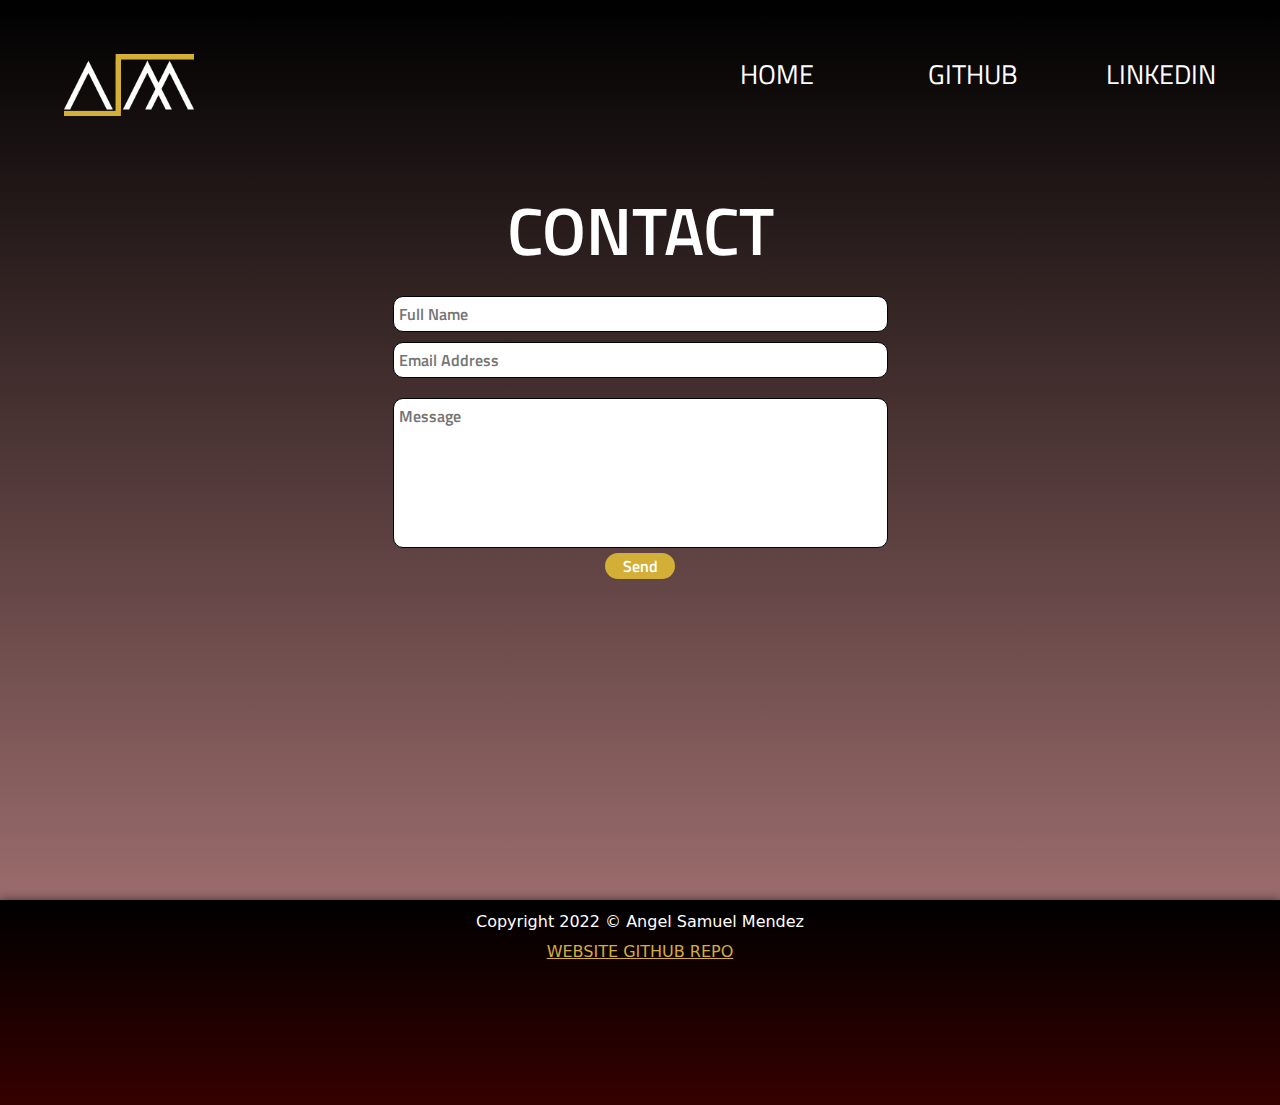
<file: contact.html>
<!DOCTYPE html>
<html>
  <head>
    <meta charset="utf-8">
    <meta name="viewport" content="width=device-width">
    <title>Angel S. Mendez - Contact</title>
    <link rel="stylesheet" type="text/css" href="static/bootstrap.min.css">
    <link rel="stylesheet" href="static/style.css"/>
    <link rel="icon" type="image/png" href="static/images/favicon_16.png" sizes="16x16">
    <link rel="icon" type="image/png" href="static/images/favicon_32.png" sizes="32x32">
    <link rel="icon" type="image/png" href="static/images/favicon_96.png" sizes="96x96">
    <script>
      function onSubmit(token) {
        document.getElementById("contact_form").submit();
      }
    </script>
  </head>
  <body onload="loadUp()">

    <div class = "main_div">
      <div class = "toolbar">
        <a href ="https://www.ang-sam.com"><div class = "logo_button"></div></a>
        <div class = "links" id = "links">
          <div><p><a href="https://www.ang-sam.com">HOME</a></p></div>
          <div><p><a href="https://www.github.com/angsam-git" target="_blank">GITHUB</a></p></div>
          <div><p><a href="https://www.linkedin.com/in/angsam" target="_blank">LINKEDIN</a></p></div>
        </div>
        <div class="dropdown" id = "drop_down">
          <div id = top_d></div>
          <div id = mid_d></div>
          <div id = bot_d></div>
          <button class="btn-block" type="button" id="dropdownmenu" data-toggle="dropdown" onclick="dropdown()"></button>
        </div>
      </div>
        <div id = drop_div class = drop_div>
          <div>
            <div class = "li" id = "li">
              <a href="https://www.linkedin.com/in/angsam" target="_blank"><div class = "li2"></div></a>
            </div>
          </div>

          <div>
            <div class = "gh" id = "gh">
              <a href="https://www.github.com/angsam-git" target="_blank"><div class = "gh2"></div></a>
            </div>
          </div>
    

      </div>

      <div class = "contact">
        <p>CONTACT</p>
        <form id = "contact_form" action="contact.php" method="POST">
          <input type="hidden" name="_subject" value="ANGSAM SOFTWARE">
          <input type="name" name="name" placeholder="Full Name" required autocomplete="off">
          <input type="email" name="email" placeholder="Email Address" required>
          <textarea type="text" name="message" placeholder="Message" required autocomplete="off"></textarea>
          <button type="submit" class="g-recaptcha" data-sitekey="6LdgRhoeAAAAAJ4Xa_t0zstxY-e9zJU1aYfTAxHR" data-callback = "onSubmit" data-action="submit">Send</button>
        </form>
      </div>
      
      
    </div>

    

    <div class = "footer">
      <p>Copyright 2022 © Angel Samuel Mendez</p>
      <a href="https://github.com/angsam-git/portfolio_site" target="_blank">WEBSITE GITHUB REPO</a>
    </div>





    </div>
    <script src="static/wrapper.js"></script>
    <script src="static/animations.js"></script>
    <script src="https://www.google.com/recaptcha/api.js"></script>
    <script src="https://cdnjs.cloudflare.com/ajax/libs/popper.js/1.11.0/umd/popper.min.js" integrity="sha384-b/U6ypiBEHpOf/4+1nzFpr53nxSS+GLCkfwBdFNTxtclqqenISfwAzpKaMNFNmj4" crossorigin="anonymous"></script>
    <script src="https://maxcdn.bootstrapcdn.com/bootstrap/4.0.0-beta/js/bootstrap.min.js" integrity="sha384-h0AbiXch4ZDo7tp9hKZ4TsHbi047NrKGLO3SEJAg45jXxnGIfYzk4Si90RDIqNm1" crossorigin="anonymous"></script>
  </body>
</html>
</file>
<file: static/style.css>
@font-face{
    font-family: "TitilliumWeb-Regular";
    src: url("fonts/TitilliumWeb-Regular.ttf")
}

@font-face{
    font-family: "TitilliumWeb-SemiBold";
    src: url("fonts/TitilliumWeb-SemiBold.ttf")
}

@font-face{
    font-family: "TitilliumWeb-Light";
    src: url("fonts/TitilliumWeb-Light.ttf")
}

@font-face{
    font-family: "TitilliumWeb-Bold";
    src: url("fonts/TitilliumWeb-Bold.ttf")
}

body{
    overflow-x: hidden;
}

body .main_div{
    height:100vh;
    width: 100vw;
    background: linear-gradient(0deg, rgb(155, 108, 108) 0%, rgba(0,0,0,1) 100%);

}

body .main_div .toolbar{
    position: relative;
    height:20%;
    width: 100%;
    font-family: "TitilliumWeb-Regular";
    z-index: 3;
    background-color: rgba(0, 0, 0, 0);
}


body .main_div .toolbar .logo_button{
    position: absolute;
    top: 30%;
    height: 40%;
    width: 130px;
    max-width: 25vw;
    background-image: url("images/asm_light.png");
    background-size: contain;
    background-repeat: no-repeat;
    left: 5%;
}

body .main_div .toolbar .links{
    position: absolute;
    top:25%;
    height: 50%;
    width: 600px;
    right: 5%;
    display: flex;
    justify-content: space-evenly;
    opacity: 0;
}

body .main_div .toolbar .links > div:nth-child(1), body .main_div .toolbar .links > div:nth-child(3){
    width:33%;
    height: 100%;
}

body .main_div .toolbar .links > div:nth-child(2){
    width:34%;
    height: 100%;
}

body .main_div .toolbar .links div{
    text-align: right;
    font-size: 20pt;
}

body .main_div .toolbar .links a{
    text-decoration: none;
    color: white;
}

body .main_div .toolbar .links a:hover{
    text-decoration: none;
    color: grey;
    
}

body .main_div .toolbar .links p{
    position: relative;
    top:10%;
}

body .main_div .toolbar .links button{
    background-color: rgba(0, 0, 0, 0);
    color: white;
    border: none;
}

body .main_div .toolbar .links button:hover{
    color: grey;
}

/* page toolbar formatting and styling along 
 * with the cyan and white dropdown button 
 */

 body .drop_div{
    position: fixed;
    z-index: 2;
    width: 100vw;
    height: 100%;
    top: 0px;
    display: flex;
    justify-content: space-evenly;
    background: linear-gradient(0deg, rgba(0,0,0,1) 0%, rgba(54, 0, 0, 1) 100%);
    transform: translatey(-100%);
    opacity: 0;
}

body .drop_div > div:nth-child(1), body .drop_div > div:nth-child(3){
    display: flex;
    width:32%;
    height: 100%;
}

body .drop_div > div:nth-child(2){
    display: flex;
    width:34%;
    height: 100%;
}

body .gh, .li, .email{
    width: 70%;
    margin: 0 auto;
    margin-top: calc(50vh - 160px);
}


body .drop_div a{
    display:block;
    overflow:auto;
    padding:5px 7px; 
    width:90%;
    height: 90%;
    background-repeat: no-repeat;
    background-size: contain;
    margin: 0 auto;
    transition: ease .3s;
}

body .li a{
    background-image: url("images/li.png");
    border-radius: 22%;
}

body .gh a{
    background-image: url("images/gh.png");
    border-radius: 50%;
}

body .email a{
    margin-top: 25%;
    height:48%;
    background-image: url("images/email.png");
    border-radius: 10%;
}

body .li2, .gh2, .email2{
    display:block;
    overflow:auto;
    width:100%;
    height: 100%;
}

body .li a:hover, .gh a:hover{
    background-color: #360000;
    width:100%;
    height:100%;
    transition: ease .3s;
}

body .email a:hover{
    background-color: #360000;
    width:100%;
    height:53%;
    transition: ease .3s;
}

body .gh{
    height: 23.8vw;
}

body .li, .email{
    height: 22.4vw;
}

body .li{
    border-radius: 20%;
}

body .dropdown .btn-block{
    position: absolute;
    height: 100% !important;
    width: 100% !important;
    max-height: 100% !important;
    max-width: 100% !important;
    border-radius: 0%;
    background-color: rgba(0, 0, 0, 0);
    border: none;
}


body .dropdown {
    position: absolute;
    top: 40%;
    right: 10%;
    height: 20%;
    width: 30px;
    max-width: 5% !important;
    opacity: 0;
}

body .dropdown > div{
    position: absolute;
    width: 100%;
    height: 14%;
    display: flex;
    align-items: center;
    justify-content: center;
    transform: skew(-40deg);
}

body .dropdown > div:nth-child(1){
    background-color: #D4AF37;
}


body .dropdown > div:nth-child(2){
    content: '';
    top: 45%;
    background-color: #FFFFFF;
}

body .dropdown > div:nth-child(3){
    top: 90%;
    content: '';
    background-color: #FFFFFF;

}

body .slide-top-in {
    animation: slide-top-in .25s both;
}

body .slide-top-out {
    animation: slide-top-out .25s both;
    animation-delay: .25s;
}

@keyframes slide-top-in {
    99% {
        transform: translateY(320%) skew(-40deg);
    }
    100% {
        opacity:0;
    }
}

@keyframes slide-top-out {
    0% {
        opacity: 0;
        transform: translateY(320%) skew(-40deg);
    }
    100% {
        opacity: 1;
        transform: translateY(0) skew(-40deg);
    }
}

body .rotate-mid {
    animation: rotate-mid .25s both;
    animation-delay: .25s;
}

body .rotate-mid2 {
    animation: rotate-mid2 .25s both;
}

@keyframes rotate-mid {
    0% {
        transform: skew(-40deg);
    }
    100% {
        transform: rotate(45deg);
    }
}

@keyframes rotate-mid2 {
    0% {
        transform: rotate(45deg);
    }
    100% {
        transform: skew(-40deg);
    }
}

body .animate-bottom {
    animation: animate-bottom .5s both;
}

body .animate-bottom2 {
    animation: animate-bottom2 .5s both;
}

@keyframes animate-bottom {
    50% {
        transform: translatey(-1.8vh) skew(-40deg);
    }
    100% {
        transform: translatey(-1.8vh) rotate(-45deg);
    }
}

@keyframes animate-bottom2 {
    0% {
        transform: translatey(-1.8vh) rotate(-45deg);
    }
    50% {
        transform: translatey(-1.8vh) skew(-40deg);
    }
    100% {
        transform: skew(-40deg);
    }
}

body .toolbar .dropdown .dropdown-menu{
    background-color: black;
    border-color: black;
    width: 100vw;
    height: 50vh;
    top: 100px;

}

body .toolbar .dropdown .dropdown-menu a{
    color: white;
    display: block;
    text-decoration: none;
}

body .toolbar .dropdown .dropdown-menu a:hover{
    background-color: rgb(31, 31, 31);
}



body .toolbar .dropdown .btn:focus{
    box-shadow: 0 0 0 0 rgba(0,0,0,0) !important;
}

body .wrapper{
    overflow: hidden;
    width: 100vw;
    height: 80%;
    position: absolute;
    z-index: 2;
}
/* bg logo */
body .logo_wrapper{
    position: absolute;
    width: 32%;
    margin-left: 15%;
    height: 35vw;
    overflow-x: hidden;
}


body .logo_bg_a, .logo_bg_ma, .logo_bg_mb, .logo_bg_s{
    background-color: rgb(56, 30, 30);
}

body .logo_bg_a{
    position: absolute;
    width: 27vw;
    height: 27vw;
    margin-left: 15%;
    margin-top: 4%;
    z-index: 1;
    clip-path: polygon(50% 0, 100% 100%, 85% 100%, 50% 20%, 15% 100%, 0 100%);
    -webkit-clip-path: polygon(50% 0, 100% 100%, 85% 100%, 50% 20%, 15% 100%, 0 100%);
    opacity: 0;
}

body .logo_bg_ma, body .logo_bg_mb{
    position: absolute;
    width: 27vw;
    height: 27vw;
    margin-left: 48.5%;
    margin-top: 4%;
    z-index: 1;
    opacity: 0;
}

body .logo_bg_ma{
    clip-path: polygon(50% 0, 100% 100%, 85% 100%, 50% 20%, 15% 100%, 0 100%);
    -webkit-clip-path: polygon(50% 0, 100% 100%, 85% 100%, 50% 20%, 15% 100%, 0 100%);
}

body .logo_bg_mb{
    clip-path: polygon(50% 0, 100% 100%, 85% 100%, 50% 20%, 15% 100%, 0 100%);
    -webkit-clip-path: polygon(50% 0, 100% 100%, 85% 100%, 50% 20%, 15% 100%, 0 100%);
    margin-left: 60.5%;
}


body .logo_bg_s{
    position: absolute;
    width:73vw;
    height:100%;
    clip-path: polygon(39% 0, 100% 0, 100% 10%, 44% 10%, 44% 100%, 0 100%, 0 90%, 39% 90%);
    opacity: 0;
}

body .logo_conceal{
    position: absolute;
    width: 34vw;
    height: 100vh;
    background: linear-gradient(0deg, rgb(155, 108, 108) 0%, rgba(0,0,0,1) 100%);
    z-index: 1;
}

/* name/title */
body .title{
    z-index: 1;
    position: absolute;
    color:white;
    width:1000px;
    max-width: 80%;
    height:100px;
    font-size: 50pt;
    margin-top: 10%;
    margin-left: 10%;
    font-family: "TitilliumWeb-SemiBold";
    user-select: none;
}
body .title > p:nth-child(2){
    font-size: 30pt;
    margin-top: -40px;
    font-family: "TitilliumWeb-Light";
    user-select: none;
}

body {
	background: #333;
}




.scroll_div {
    position: absolute;
	display: block;
    margin-left: 50%;
	height: 50px;
    bottom: 20px;
    width: 50px;
    transform: translateX(-50%);
}


body .scroll_arrows
{
    display: block;
    width: 100%;
    height: 100%;
    background-color: white;  
    width: 100%;
    height: 20px;
    border: none;
}

.top, .mid, .bot
{
    -webkit-animation: mouse-scroll infinite;
    animation: mouse-scroll infinite;
    clip-path: polygon(0 0, 50% 80%, 100% 0, 100% 20%, 50% 100%, 0 20%);
    margin-top: -6px;
    opacity: 0;
}


@keyframes mouse-scroll {
  0%   { opacity: 0; }
  100% { opacity: 1; }
}

/* blocks below relate to the formatting of the about me section */

body .about {
    position: relative;
    height: 470px;
    width: 100%;
    overflow: hidden;
    background: linear-gradient(0deg, rgb(54, 0, 0) 0%, rgba(0,0,0,1) 61%, rgba(129,90,90,1) 62%, rgba(155,108,108,1) 100%);
    box-shadow: 0px 14px 20px -15px rgba(0,0,0,0.65);
}

body .about div{
    display: table;
    height: 90%;
    width: 80%;
    clear:both;
    margin: 0 auto;
    text-align: center;
    overflow: hidden;
    background: black;
    border-radius: 30px;
    box-shadow: 0px 5px 11px 2px rgba(0,0,0,0.65);
    margin-top: 10px;
}

body .about p {
    position: relative;
    display: table-row;
    color: white;
    font-size: 22pt;
    user-select: none;
    margin: auto;
}

body .about div p {
    top: 50px;
    font-family: "TitilliumWeb-SemiBold";
}

body .about div > div p {
    top: 30px;
    font-family: "TitilliumWeb-Regular";
}

/* main project section */

body .main_proj_section {
    overflow: hidden;
    width:100%;
    background-color: rgb(255, 249, 249);
}

/* project card */

body .proj_container_wrapper{
    position: relative;
    margin-top: 50px;
    width:100%;
    height: 40vw;
}


body .proj_container_wrapper a{
    display:block;
    overflow:auto;
    width:98%;
    height: 98%;
    border-radius: 10px;
    margin: 0 auto;
    transition: ease .3s;
    box-shadow: 0px 3px 11px 2px rgba(0,0,0,0.65);
    text-decoration: none;
}

body .proj_container_wrapper a:hover{
    width:100%;
    height:100%;
    transition: ease .3s;
    text-decoration: none;
}

body .proj_container{
    display:flex;
    justify-content: space-evenly;
    width: 100%;
    height: 100%;
    overflow: hidden;

}

body .img_container{
    width: 80%;
    height: 100%;
    background-size: cover;
}

/* project images */

body .imga{
    background-image: url("images/melodydb.png");
}

body .imgb{
    background-image: url("images/selectiverepeat.png");
}

body .imgc{
    background-image: url("images/iw.png");
}

body .imgd{
    background-image: url("images/nooks.png");
}

/* project card text section */

body .text_container{
    display: flex;
    flex-direction: column;
    width: 50%;
    height: 100%;
    background-color: white;
}

body .proj_description{
    height: 35%;
    width: 100%;
    background-color: black;
    color: white;
    text-align: center;
}

body .proj_description header{
    font-family: "TitilliumWeb-Bold";
    font-size: 2vw;
    margin-top: 2%;
}

body .proj_description p{
    font-family: "TitilliumWeb-Light";
    font-size: 1.5vw;
    max-width: 95%;
    margin: 0 auto;
}

body .proj_tech{
    display: flex;
    flex-wrap: nowrap;
    flex-direction: column;
    height: 65%;
    width: 100%;
    margin: 0 auto;

}

body .proj_sw, .proj_api{
    height: 50%;
    width: 100%;
    overflow: hidden;
    color: black;
    text-align: center;
}


body .proj_sw header, .proj_api header{
    font-family: "TitilliumWeb-SemiBold";
    font-size: 2vw;
    margin-top: 2%;
}

body .technologies, .apis{
    display: inline-flex;
    row-gap: 12px;
    flex-wrap: nowrap;
    justify-content: space-evenly;
    margin-top: 10px;
    width: 100%;
    height: 80%;
}

body .technologies{
    margin-top: 10px;
}

body .apis{
    margin-top: -5px;
}


body .tech{
    background-repeat: no-repeat;
    background-size: contain;
    background-position: center;
    height: 50%;
    width: 15%;
}

body .spotify_api, .darksky_api, .maps_api{
    background-repeat: no-repeat;
    background-size: contain;
    height: 60%;
    width: 30%;
}


/* icons for technologies and apis */

body .python{
    background-image: url("images/python_icon.png");
}

body .rails{
    background-image: url("images/rails_icon.png");
}

body .java{
    background-image: url("images/java_icon.png");
}

body .c{
    background-image: url("images/c_icon.png");
}

body .psql{
    background-image: url("images/psql_icon.png");
}

body .flask{
    background-image: url("images/flask_icon.png");
}

body .html{
    background-image: url("images/html_icon.png");
}

body .css{
    background-image: url("images/css_icon.png");
}

body .js{
    background-image: url("images/js_icon.png");
}

body .sqlite{
    background-image: url("images/sqlite_icon.png");
}

body .android{
    background-image: url("images/android_icon.png");
}

body .spotify_api{
    background-image: url("images/spotify_icon.png");
}

body .darksky_api{
    background-image: url("images/darksky_icon.png");
}

body .maps_api{
    background-image: url("images/maps_icon.png");
}


/* footer */
body .footer{
    height: 16vw;
    width:100%;
    background: linear-gradient(0deg,  rgba(54, 0, 0, 1) 0%, rgba(0,0,0,1) 100%);
    box-shadow: 0px 3px 11px 2px rgba(0,0,0,0.65);
    text-align: center;
    color: white;
}

body .footer p{
    position: relative;
    top: 10px;
}

body .footer a{
    color:#D4AF37;
}

body .fa{
    margin-top: 5vw;
}

body .contact{
    text-align: center;
    color:white;
    width:500px;
    max-width: 80%;
    height:100px;
    margin-top: 10%;
    margin: 0 auto;
    font-family: "TitilliumWeb-SemiBold";
}

body .contact p{
    user-select: none;
    font-size: 50pt;
}

body .contact input{
    background-color: white;
    border-style: groove;
    border-color: black;
    border-width: 1px;
    padding:5px;
    border-radius: 10px;
    width: 500px;
    max-width: 99%;
}

body .contact input:nth-child(3){
    margin-top: 10px;
}

body .contact textarea{
    background-color: white;
    border-style: groove;
    border-color: black;
    border-width: 1px;
    padding:5px;
    resize: none;
    border-radius: 10px;
    width: 500px;
    height: 150px;
    vertical-align: top;
    margin-top: 20px;
    max-width: 99%;
}

body .contact button{
    color: white;
    background-color: #D4AF37;
    margin-top: 5px;
    width: 70px;
    border-radius: 20px;
    border: none;
}

body .contact button:hover{
    background-color: #360000;
    transition-duration: .2s;
}
</file>
